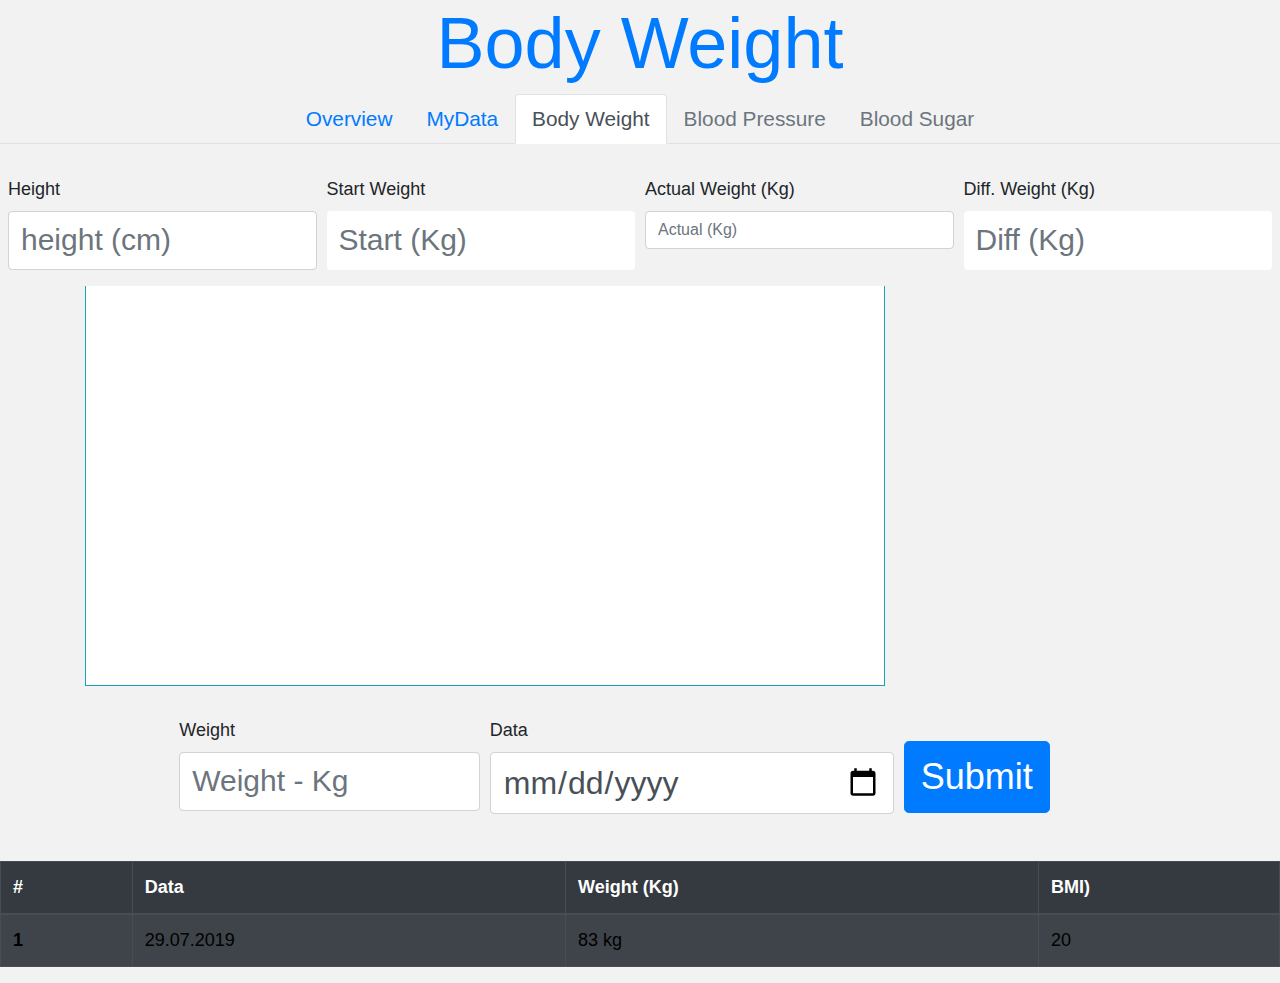
<file: html/bodyweight.html>
<!DOCTYPE html>
<html lang="en">
<head>
  <meta charset="UTF-8">
  <meta name="viewport" content="width=device-width, initial-scale=1.0">
  <meta http-equiv="X-UA-Compatible" content="ie=edge">
  <!-- Here we need to include all.css -->
  <link rel="stylesheet" href="../lib/bootstrap/bootstrap.css">
  <link rel="stylesheet" href="../style/style.css">
  <!-- <link rel="stylesheet" href="./lib/bootstrap.min.css"> -->
  <title>Health Tracker</title>
</head>
<body>

<h1 class="display-3 text-center text-primary">Body Weight</h1>

<nav class="nav nav-tabs justify-content-center">
  <a class="nav-link nav-item" href="../index.html">Overview</a>
  <a class="nav-link nav-item" href="../html/mydata.html">MyData</a>
  <a class="nav-link nav-item active actived" href="./bodyweight.html">Body Weight</a>
  <a class="nav-link nav-item disabled" href="#">Blood Pressure</a>
  <a class="nav-link nav-item disabled" href="#">Blood Sugar</a>
</nav>
<br>
<form>
  <div class="form-row p-2 justify-content-center">
    <div class="col-3">
      <label for="height">Height</label>
      <input type="number" class="form-control" id="height" placeholder="height (cm)">
    </div>
    <div class="col-3">
      <label for="startWeight">Start Weight</label>
      <input type="number" class="form-control" id="startWeight" placeholder="Start (Kg)">
    </div>
    <div class="col-3">
      <label for="actualweight">Actual Weight (Kg)</label>
      <input type="number" class="form-control" id="actualweight" placeholder="Actual (Kg)">
    </div>
    <div class="col-3">
      <label for="diffWeight">Diff. Weight (Kg)</label>
      <input type="number" class="form-control" id="diffWeight" placeholder="Diff (Kg)">
    </div>
  </div>
</form>

<div class="container justify-content-right mt-2">
  <canvas id="canvasWeight">

  </canvas>
</div>

<form>
  <div class="form-row p-4 justify-content-center">
    <div class="col-3">
      <label for="weight">Weight</label>
      <input type="number" class="form-control" id="weight" placeholder="Weight - Kg">
    </div>
    <div class="col-4">
      <label for="date">Data</label>
      <input type="date" class="form-control" id="date" placeholder="data">
    </div>
    <div class="col-2">
      <submit id="submit" class="btn btn-primary btn-lg my-4">Submit</submit>
    </div>
  </div>
</form>

<table class="table table-striped table-bordered table-dark">
  <thead>
    <tr>
      <th scope="col">#</th>
      <th scope="col">Data</th>
      <th scope="col">Weight (Kg)</th>
      <th scope="col">BMI)</th>

    </tr>
  </thead>
  <tbody>
    <tr>
      <th scope="row">1</th>
      <td>29.07.2019</td>
      <td>83 kg</td>
      <td>20</td>


    </tr>
  </tbody>
</table>

<script src="../lib/jQuery/jquery-3.3.1.js"></script>
<script src="../lib/bootstrap/bootstrap.js"></script>
<script src="../js/bodyweight.js"></script>
</body>
</html>
</file>
<file: style/style.css>
#submit {
  font-size: 36px;
}

#submit:hover,
#hamburgerDown:hover  {
  background-color: #dc3545;
  font-size: 38px;
  color: white;
}

#hamburgerDown {
  height: 36px;
  width: 48px;
}

#hamburgerDown:hover {
  height: 38px;
  width: 52px;
}

#startWeight,
#actualWeight,
#diffWeight,
#actualBMI,
#avgWeight,
#avgBMI {
  border: 0;
  background-color: white;
  font-size: 36px;
}

#formInputs2 div {
  border: 1px solid #17a2b8;
}

#height,
#weight,
#time,
#date
{
  font-size: 36px;
}

th {
  font-size: 32px;
}

tr {
  font-size: 26px;
}

#dropdownMenuButton {
  font-size: 32px;
}

#formInputs2 label,
#formInput label {
  font-size: 20px;
}

label,
input {
  font-size: 20px;
}

tbody tr:nth-child(odd) {
	background-color: rgba(255,255,255,0.8);
  color: black;
}
#backgroundOverview {
  max-height: 740px;
}
#tableContainer {
  height: 500px;
  overflow-y: scroll;
}
#submit {
  min-height: 54px;
}
#canvasWeight {
  /* At100% the canvas will have 1880px */
  max-width: 100%;
  /* And here 200 px */
  height: 400px;
  border: 1px solid #17a2b8;
  border-top: 0;
  background-color: white;
  /* box-shadow: 1px 2px 2px 2px gray;  */
}
.jumbotron {
   background: rgb(255, 255, 255); /* This is for ie8 and below */
   background: rgba(255, 255, 255, 0.8);
   text-shadow: white 0px 0px 10px;
}
/* nice border transition below */
.nav-link:hover {
    transition: border 0.2s;
    border-bottom: 1px solid white;
}
.nav-item {
  font-size: 1.3rem;
}

body {
  /* adding a little of overlay */
  background: rgba(0,0,0,0.05);
  /* background: url("../imgs/background2.jpg") top center / cover no-repeat; */
}

/* Align the navbar in html to the right when uncollapsed */
#navbarSupportedContent .navbar-nav {
  align-items: flex-end;
}

/* Styling the bodyweight site input form*/
#formOutput,
#formInput {
  border: 1px solid #17a2b8;
  border-bottom: 0;
  padding: 10px;
  background-color: white;
  margin: 0;
}


.sectionBCanvasButtons {
  border: 1px solid #17a2b8;
  border-top: 0;
  border-bottom: 0;
  padding: 10px;
  background-color: white;
  margin: 0;
}

#formInput {
  border: 1px solid #007bff;
  border: 1px solid black;
  border: 1px solid #6c757d;
}

#formOutput h2,
#formInput h2 {
  font-weight: 400;
}

/* Changing the hamburger menu */
.navbar-toggler {
height: 36px;
width: 48px;
background-color: #fff;
border: 0;
margin: 0;
}

.navbar-toggler .line{
width: 100%;
float: left;
height: 2px;
background-color: black;
margin-bottom: 5px;
}

#dropdownMenuButton {
  background: #343a40;
  border: none;
  font-size: 2rem;
  color:  #17a2b8;
  color: #ffc107;
}
.dropdown div a:hover {
  background: #007bff;
  color: #fff;
  font-weight: 750;
}


.bodyWeightImg,
.bodyPressureImg,
.bloodySugarImg {
  border-radius: 2%;
    box-shadow: 0 4px 8px 0 rgba(0, 0, 0, 0.2), 0 6px 20px 0 rgba(0, 0, 0, 0.19);
}

@media screen and (max-width: 1400px) {

  #formInput h2,
  #formOutput h2 {
    font-size: 48px;
  }


  #startWeight,
  #actualWeight,
  #diffWeight,
  #actualBMI,
  #avgWeight,
  #avgBMI {
    border: 0;
    background-color: white;
    font-size: 30px;
  }

  #height,
  #weight,
  #time,
  #date
  {
    font-size: 30px;
  }

  #hamburgerDown {
    height: 36px;
    width: 48px;
  }

  #hamburgerDown:hover {
    height: 36px;
    width: 48px;
  }

  #loadJSONBtn {
    display: none;
  }
  #canvasWeight {
    max-width: 100%;
    margin: 0;
    padding: 0;
  }
  .btn {
    font-size: 14px;
  }
  /* buttons group canvas */
  .btn-secondary,
  footer {
    font-size: 12px;
  }

  .btn-secondary {
    font-weight: 750;
  }
  /* resize images */
  /* img {
    max-width: 32px;
  } */

  th, tr, label, #dropdownMenuButton {
    font-size: 18px;
  }
  #date {
    font-size: 32px;
  }

  #dropdownMenuButton {
    padding: 0;
  }

  .nav-link:hover {
  border-bottom: none;
  }
}

@media screen and (max-width: 600px) {
  .bodyWeightImg,
  .bodyPressureImg,
  .bloodySugarImg {
    min-width: 100%;
  }
}

@media screen and (max-width: 374px) {

  th, tr, label, input, #dropdownMenuButton {
    font-size: 16px;
  }

  #date {
    font-size: 22px;
  }

}
/* changing the bootstrap focus color */
.form-control:focus {
  border-color: #FF0000;
  background-color: #eee;
  box-shadow: inset 0 1px 1px rgba(0, 0, 0, 0.075), 0 0 8px rgba(255, 0, 0, 0.6);
}
</file>
